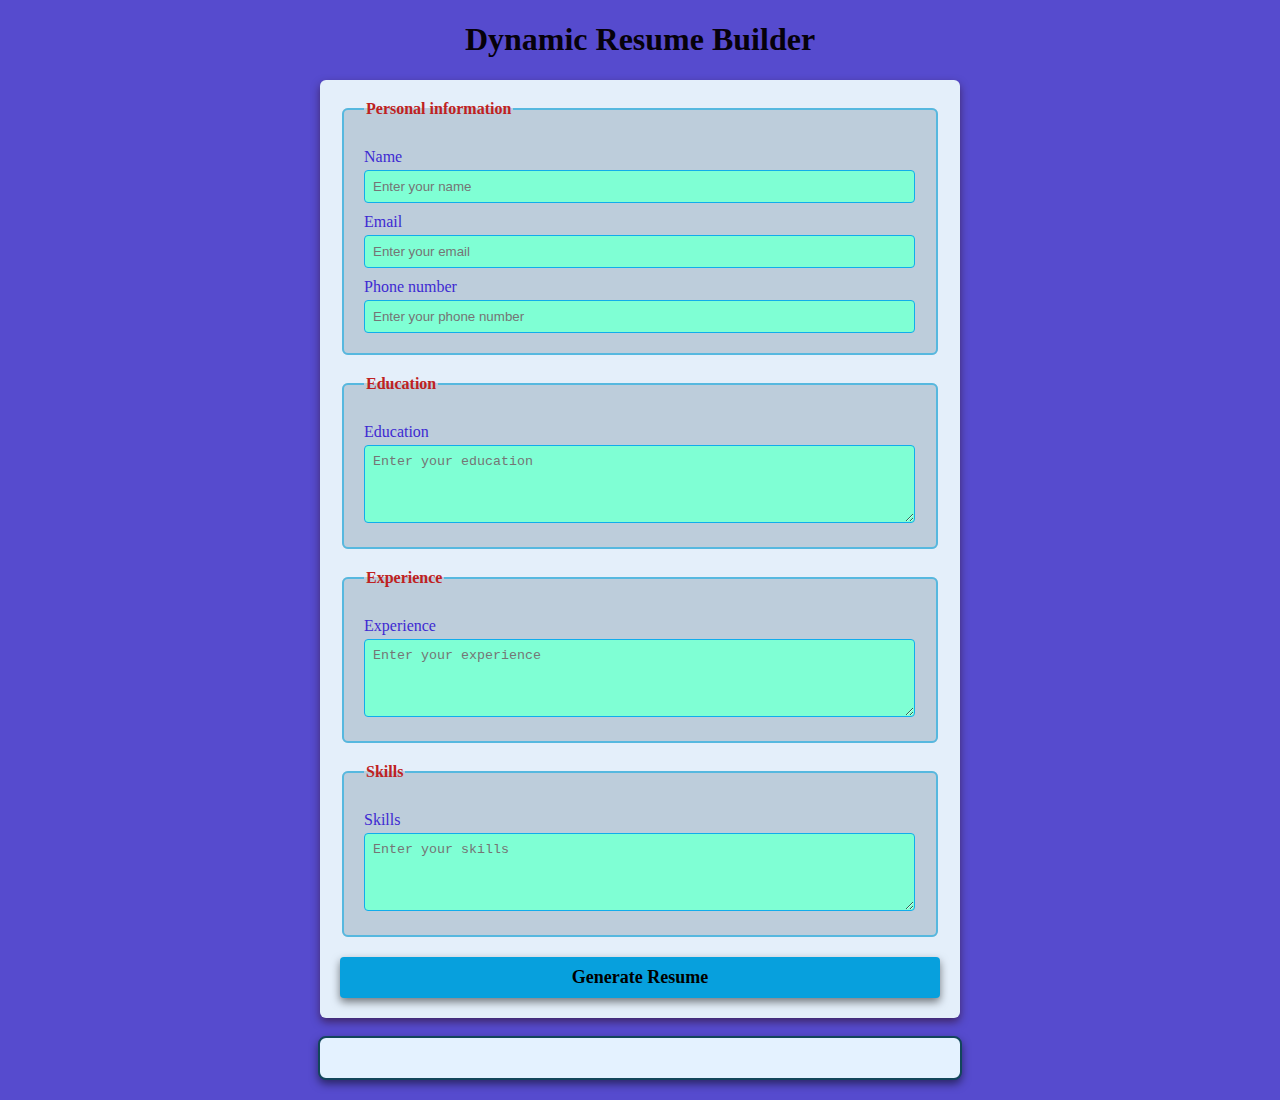
<file: Mile stone 3/index.html>
<!DOCTYPE html>
<html lang="en">
  <head>
    <meta charset="UTF-8" />
    <meta name="viewport" content="width=device-width, initial-scale=1.0" />
    <title>Dynamic Resume Builder</title>
    <link rel="stylesheet" href="style.css" />
  </head>
  <body>
    <h1>Dynamic Resume Builder</h1>

    <form id="resume-form">
      <fieldset>
        <legend>Personal information</legend>

        <label for="name">Name</label>
        <input type="text" id="name" placeholder="Enter your name" required />

        <label for="email">Email</label>
        <input type="text" id="email" placeholder="Enter your email" required />

        <label for="name">Phone number</label>
        <input
          type="number"
          id="phone"
          placeholder="Enter your phone number"
          required
        />
      </fieldset>
      <fieldset>
        <legend>Education</legend>

        <label for="education">Education </label>
        <textarea
          name="education"
          id="education"
          placeholder="Enter your education"
          rows="4"
          required
        ></textarea>
      </fieldset>

      <fieldset>
        <legend>Experience</legend>
        <label for="experience">Experience</label>
        <textarea
          name="experience"
          id="experience"
          placeholder="Enter your experience"
          rows="4"
          required
        ></textarea>
      </fieldset>

      <fieldset>
        <legend>Skills</legend>
        <label for="skills">Skills</label>
        <textarea
          name="skills"
          id="skills"
          placeholder="Enter your skills"
          rows="4"
          required
        ></textarea>
      </fieldset>

      <button id="button" type="submit">
        <b> Generate Resume</b>
      </button>
    </form>
    <br />
    <!--Dynamic-->

    <div id="resume-display">
      <!--Resume generate-->
    </div>
    <script src="script.js"></script>
  </body>
</html>
</file>
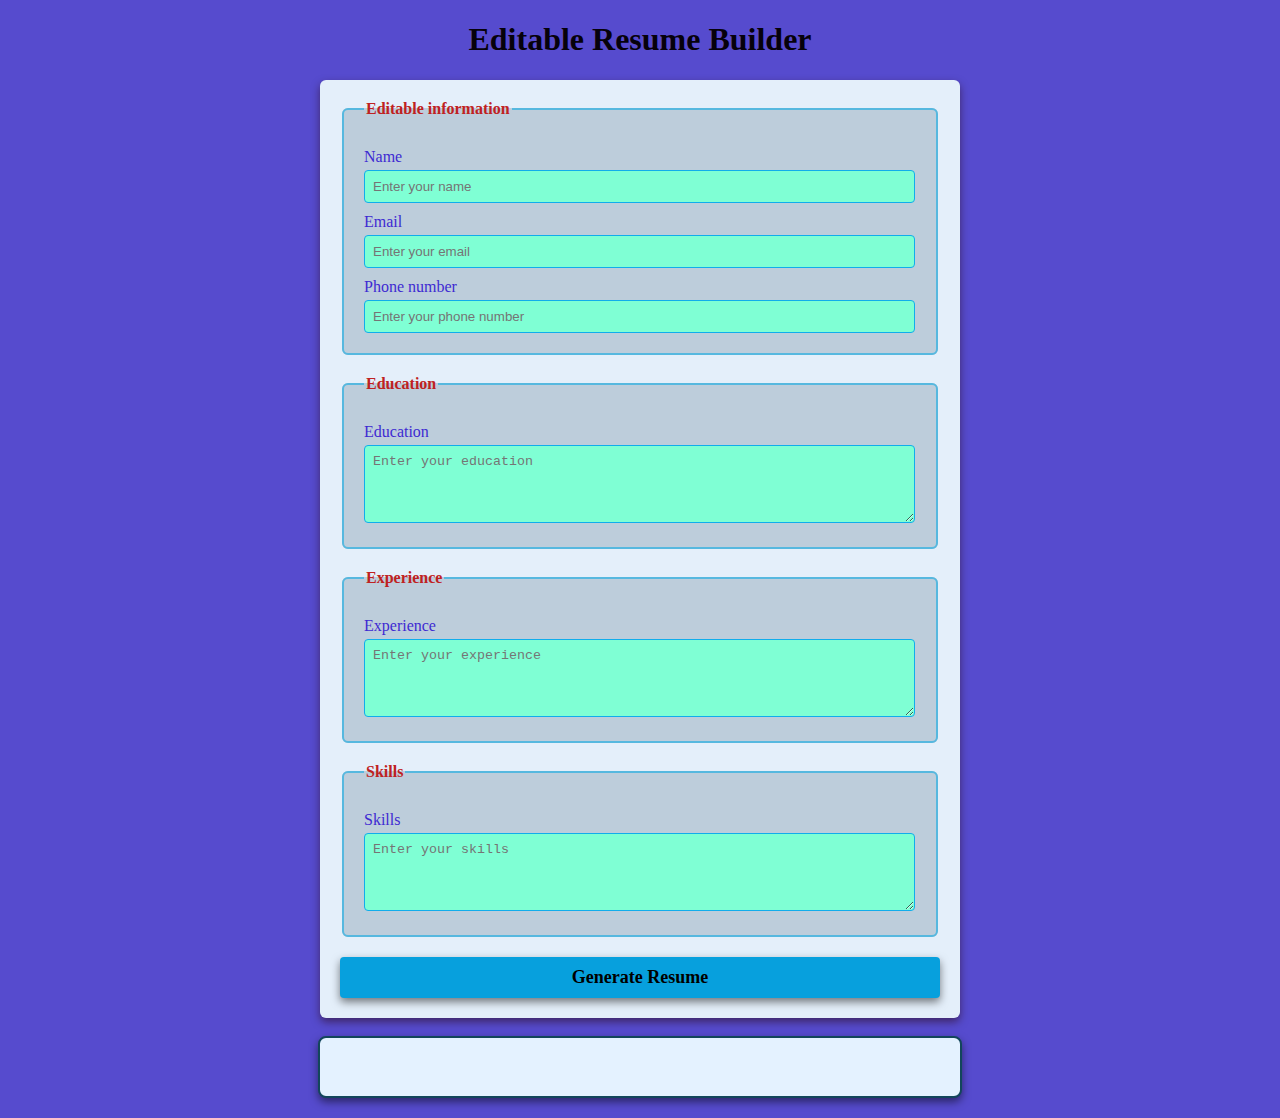
<file: Mile stone 4/index.html>
<!DOCTYPE html>
<html lang="en">
  <head>
    <meta charset="UTF-8" />
    <meta name="viewport" content="width=device-width, initial-scale=1.0" />
    <title>Dynamic Resume Builder</title>
    <link rel="stylesheet" href="style.css" />
  </head>
  <body>
    <h1>Editable Resume Builder</h1>

    <form id="resume-form">
      <fieldset>
        <legend>Editable information</legend>

        <label for="name">Name</label>
        <input type="text" id="name" placeholder="Enter your name" required />

        <label for="email">Email</label>
        <input type="text" id="email" placeholder="Enter your email" required />

        <label for="name">Phone number</label>
        <input
          type="number"
          id="phone"
          placeholder="Enter your phone number"
          required
        />
      </fieldset>
      <fieldset>
        <legend>Education</legend>

        <label for="education">Education </label>
        <textarea
          name="education"
          id="education"
          placeholder="Enter your education"
          rows="4"
          required
        ></textarea>
      </fieldset>

      <fieldset>
        <legend>Experience</legend>
        <label for="experience">Experience</label>
        <textarea
          name="experience"
          id="experience"
          placeholder="Enter your experience"
          rows="4"
          required
        ></textarea>
      </fieldset>

      <fieldset>
        <legend>Skills</legend>
        <label for="skills">Skills</label>
        <textarea
          name="skills"
          id="skills"
          placeholder="Enter your skills"
          rows="4"
          required
        ></textarea>
      </fieldset>

      <button id="button" type="submit">
        <b> Generate Resume</b>
      </button>
    </form>
    <br />
    <!--Editable-->

    <div id="resume-display" contenteditable="true">
      <!--Resume generate-->
    </div>
    <script src="script.js"></script>
  </body>
</html>
</file>
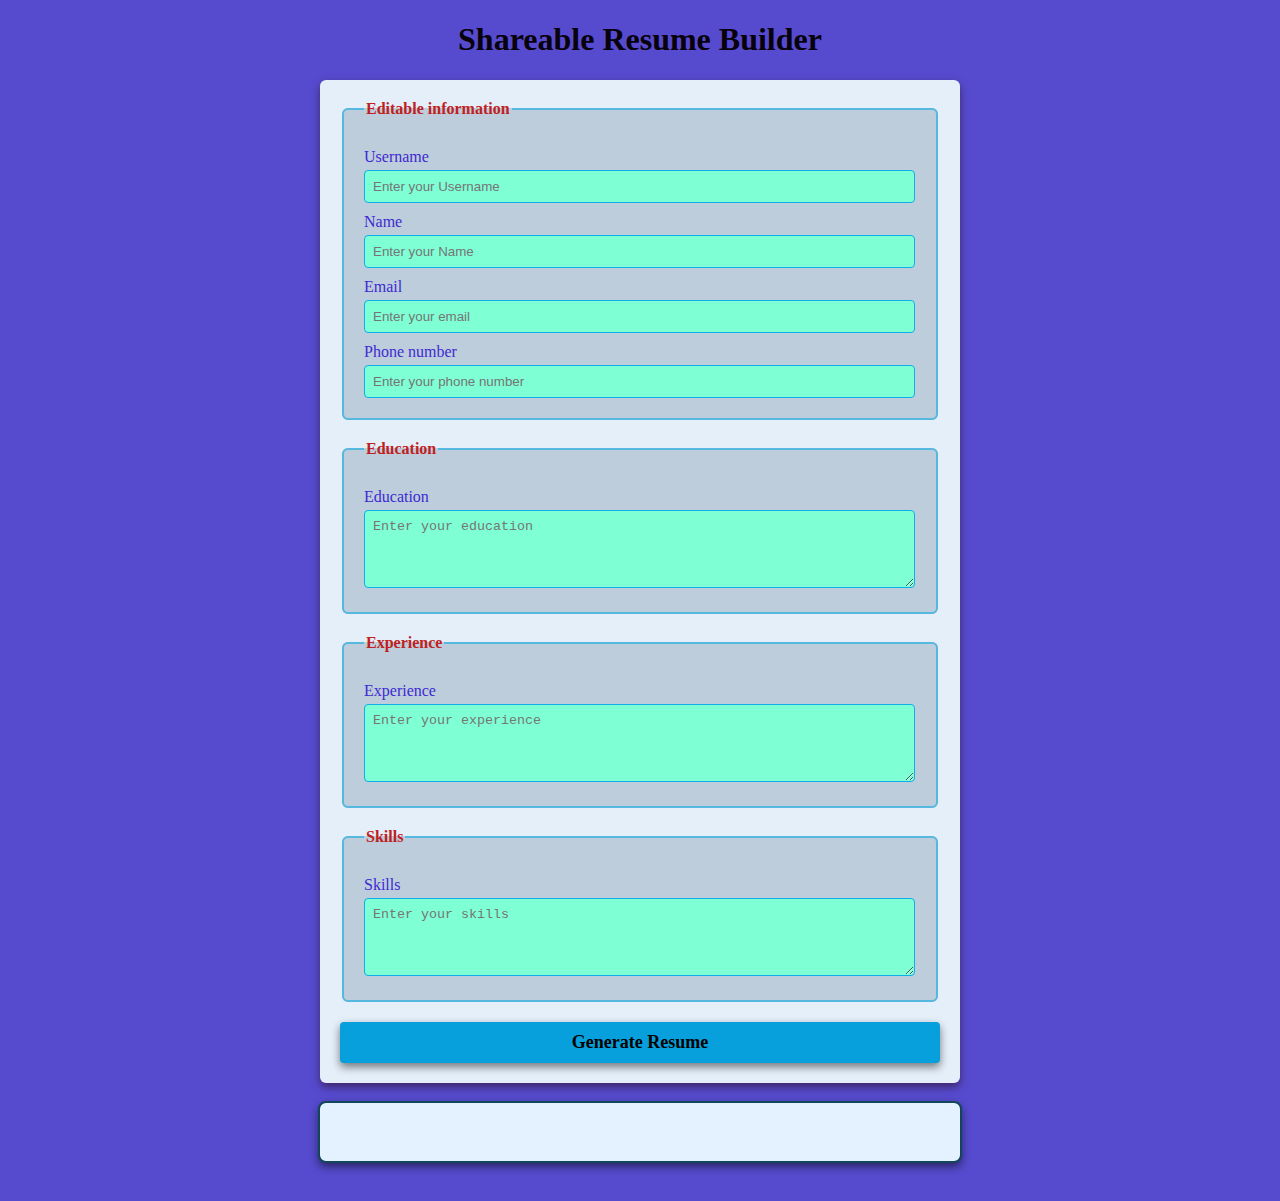
<file: Mile stone 5/index.html>
<!DOCTYPE html>
<html lang="en">
  <head>
    <meta charset="UTF-8" />
    <meta name="viewport" content="width=device-width, initial-scale=1.0" />
    <title>Dynamic Resume Builder</title>
    <link rel="stylesheet" href="style.css" />
  </head>
  <body>
    <h1>Shareable Resume Builder</h1>

    <form id="resume-form">
      <fieldset>
        <legend>Editable information</legend>

        <label for="username">Username</label>
        <input type="text" id="username" placeholder="Enter your Username" required />
        <label for="name">Name</label>
        <input type="text" id="name" placeholder="Enter your Name" required />

        <label for="email">Email</label>
        <input type="text" id="email" placeholder="Enter your email" required />

        <label for="name">Phone number</label>
        <input
          type="number"
          id="phone"
          placeholder="Enter your phone number"
          required
        />
      </fieldset>
      <fieldset>
        <legend>Education</legend>

        <label for="education">Education </label>
        <textarea
          name="education"
          id="education"
          placeholder="Enter your education"
          rows="4"
          required
        ></textarea>
      </fieldset>

      <fieldset>
        <legend>Experience</legend>
        <label for="experience">Experience</label>
        <textarea
          name="experience"
          id="experience"
          placeholder="Enter your experience"
          rows="4"
          required
        ></textarea>
      </fieldset>

      <fieldset>
        <legend>Skills</legend>
        <label for="skills">Skills</label>
        <textarea
          name="skills"
          id="skills"
          placeholder="Enter your skills"
          rows="4"
          required
        ></textarea>
      </fieldset>

      <button id="button" type="submit">
        <b> Generate Resume</b>
      </button>
    </form>
    <br />
    <!--Editable-->

    <div id="resume-display" contenteditable="true">
      <!--Resume generate-->
    </div>
    <br>
    <!--Download option-->
    <div id="shareable-link-div" style="display: none;">
      <h2>Share able link</h2>
<p>Here is your link to view or edit your Resume</p>
<a href="#" id="shareable-link" target="_blank"></a>
<br>
<button id="download-pdf" target="_blank"> <b>Download as pdf</b></button>

    </div>
    <script src="script.js"></script>
  </body>
</html>
</file>
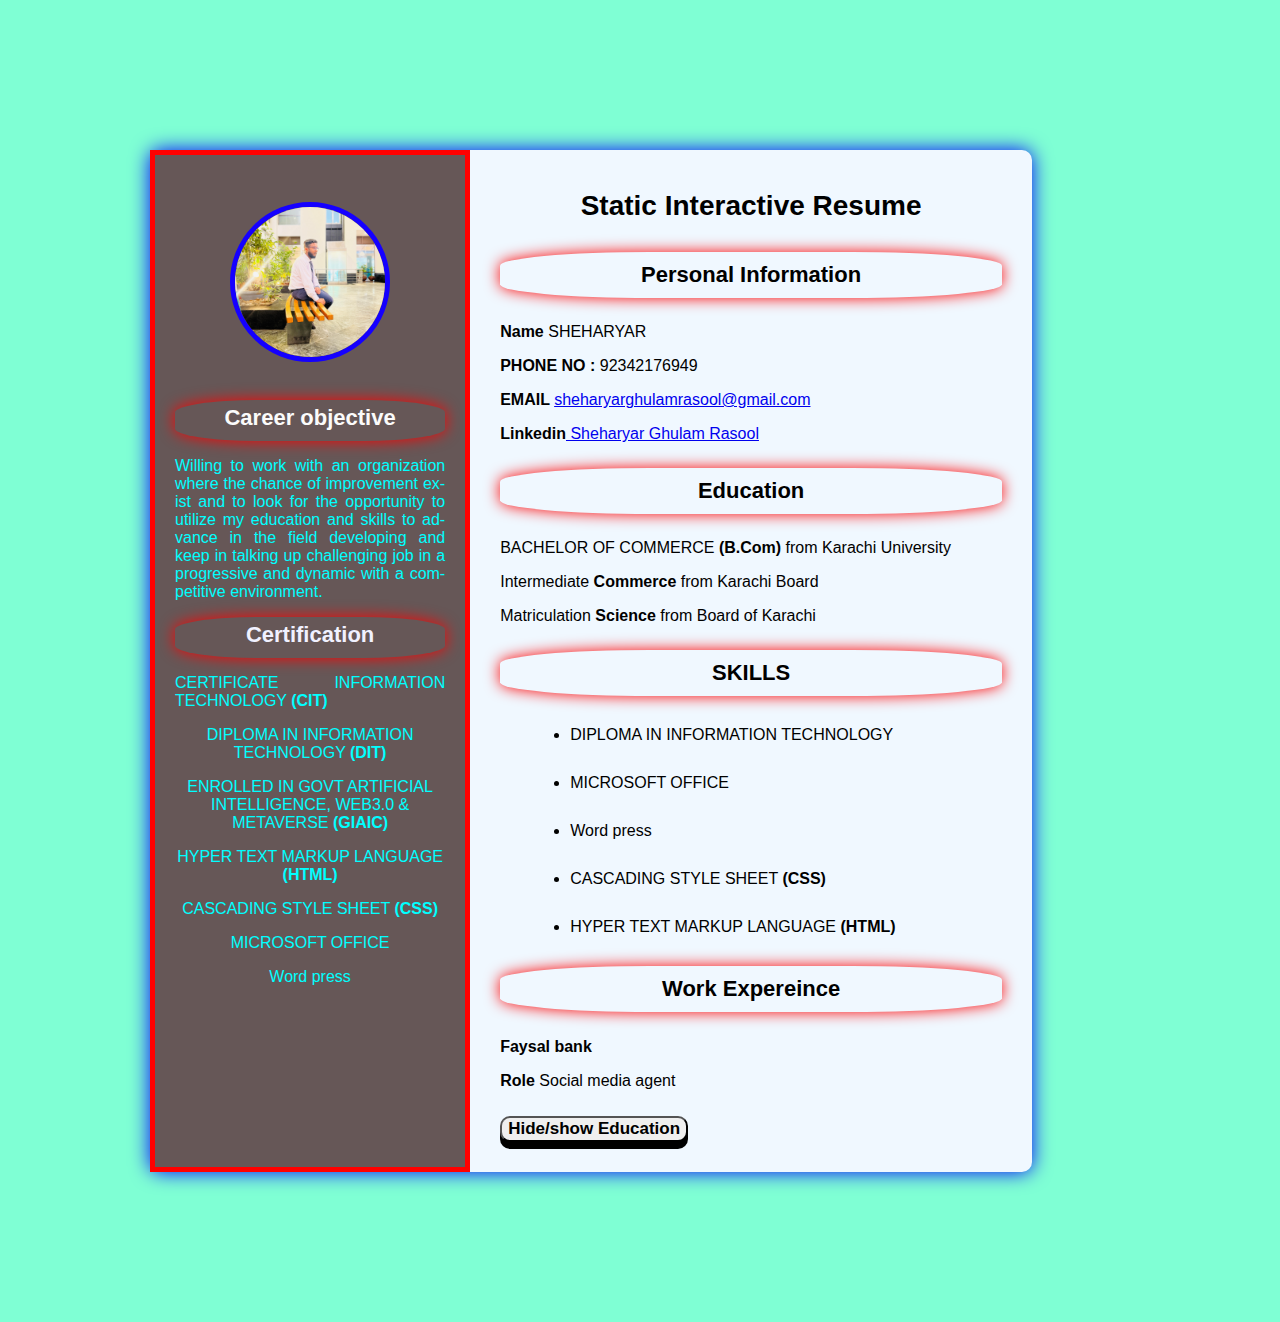
<file: Milestone 1/index.html>
<!DOCTYPE html>
<html lang="en">
<head>
    <meta charset="UTF-8">
    <meta name="viewport" content="width=device-width, initial-scale=1.0">
    <title>Static Interactive Resume</title>
    <link rel="stylesheet" href="style.css">
</head>
<body class="body">
   <div class="resume-container">
    <!--Left section-->
    <div class="left-section">
        <img src="PFP.jpg" alt="Profile picture" class="profile-picture">
<section id="objective">
    <h3 style="color: rgb(251, 251, 251);">Career objective</h3>
<p style="text-align: justify;hyphens: auto;">Willing to work with an organization where the chance of improvement exist and to look for the opportunity to utilize my education and skills to advance in the field developing and keep in talking up challenging job in a progressive and dynamic with a competitive environment.</p>
</section>  
<section id="certification">
    <h3 style="color: #f1f1ff;">Certification</h3>
<p style="text-align: justify;hyphens: auto;"> CERTIFICATE INFORMATION TECHNOLOGY <b>(CIT)</b></p>
<p>DIPLOMA IN INFORMATION TECHNOLOGY <b>(DIT)</b></p>
<p>ENROLLED IN GOVT ARTIFICIAL INTELLIGENCE, WEB3.0 & METAVERSE <b>(GIAIC)</b></p>
<p>HYPER TEXT MARKUP LANGUAGE <b> (HTML)</b> </p>
<p>CASCADING STYLE SHEET <b>(CSS)</b> </p>
<p>MICROSOFT OFFICE  </p>
<p>Word press</p>
<p></p>
</section>
    </div>

    <!--Right section-->

    <div class="Right-section">
        <h1>Static Interactive Resume</h1>
        <section id="p-info">
            <h3>Personal Information</h3>
            <p><b>Name </b>SHEHARYAR</p>
            <p><b>PHONE NO : </b>92342176949</p>
            <p><b>EMAIL </b><a href="mailto:sheharyarghulamrasool@gmail.com"> sheharyarghulamrasool@gmail.com </a> </p>
            <p><b>Linkedin</b><a href="https://www.linkedin.com/in/sheharyar-ghulam-rasool-8b39282b7?utm_source=share&utm_campaign=share_via&utm_content=profile&utm_medium=android_app" target="_blank"> Sheharyar Ghulam Rasool</a> </p>
        </section>

        <section id="Education">

            <h3>Education</h3>
            <p>BACHELOR OF COMMERCE <b>(B.Com)</b>  from Karachi University </p>
            <p>Intermediate <b> Commerce</b>  from Karachi Board </p>
            <p>Matriculation <b>Science </b>  from Board of Karachi </p>
        </section>
<section id="skills">
<h3>SKILLS</h3>
    <ul>
        <li>DIPLOMA IN INFORMATION TECHNOLOGY</li>
        <li> MICROSOFT OFFICE</li>
        <li>Word press</li>
        <li>CASCADING STYLE SHEET <b>(CSS)</b></li>
        <li>HYPER TEXT MARKUP LANGUAGE <b> (HTML)</b></li>
    </ul>
</section>

<section>
    <h3>Work Expereince</h3>
    <p><b>Faysal bank</b></p>
    <p><b>Role</b> Social media agent</p>
</section>

<!--Button-->
<button id="button"> <b>Hide/show Education</b> </button>
    </div>
   </div>

    <script src="script.js"></script>
</body>
</html>
</file>
<file: Mile stone 3/style.css>
/*Styling form and resume sections */

body {
  font-family: "Times New Roman", Times, serif;

  margin: 20px;

  padding: 0;

  background-color: rgb(86, 75, 206);
}

form {
  margin: auto;

  background-color: rgb(228, 239, 250);

  border-radius: 6px;

  box-shadow: 0 4px 8px rgba(39, 1, 1, 0.5);

  padding: 20px;

  max-width: 600px;
}

h1 {
  text-align: center;

  color: rgb(6, 1, 11);
}

fieldset {
  border: 2px solid rgb(86, 184, 223);

  border-radius: 6px;

  padding: 20px;

  margin-bottom: 20px;

  background-color: rgb(189, 205, 219);
}

legend {
  font-weight: bold;

  text-align: left;

  color: rgb(191, 33, 33);
}

label {
  display: block;

  margin-top: 10px;

  color: rgb(61, 42, 210);
}

input,
textarea {
  margin-top: 4px;

  padding: 8px;

  width: calc(100% - 1px);

  border: 1px solid rgb(17, 173, 235);

  border-radius: 4px;

  box-sizing: border-box;
  background-color: aquamarine;
}

button {
  display: block;

  width: 100%;

  background-color: rgb(7, 160, 221);

  color: black;

  border: none;

  border-radius: 4px;

  box-shadow: 0 4px 8px rgba(0, 0, 0, 0.5);

  margin-top: 10px;

  font-size: 18px;

  font-family: "Times New Roman", Times, serif;

  padding: 10px;

  cursor: pointer;
}

button :hover {
  color: rgb(231, 231, 238);
}

#resume-display {
  max-width: 600px;

  margin: auto;

  padding: 20px;

  border: 2px solid rgb(18, 70, 91);

  border-radius: 8px;

  background-color: rgb(228, 242, 255);

  box-shadow: 0 4px 8px rgba(0, 0, 0, 0.5);
}

#resume-display h2 {
  color: black;
}
</file>
<file: Mile stone 4/style.css>
/*Styling form and resume sections */

body {
  font-family: "Times New Roman", Times, serif;

  margin: 20px;

  padding: 0;

  background-color: rgb(86, 75, 206);
}

form {
  margin: auto;

  background-color: rgb(228, 239, 250);

  border-radius: 6px;

  box-shadow: 0 4px 8px rgba(39, 1, 1, 0.5);

  padding: 20px;

  max-width: 600px;
}

h1 {
  text-align: center;

  color: rgb(6, 1, 11);
}

fieldset {
  border: 2px solid rgb(86, 184, 223);

  border-radius: 6px;

  padding: 20px;

  margin-bottom: 20px;

  background-color: rgb(189, 205, 219);
}

legend {
  font-weight: bold;

  text-align: left;

  color: rgb(191, 33, 33);
}

label {
  display: block;

  margin-top: 10px;

  color: rgb(61, 42, 210);
}

input,
textarea {
  margin-top: 4px;

  padding: 8px;

  width: calc(100% - 1px);

  border: 1px solid rgb(17, 173, 235);

  border-radius: 4px;

  box-sizing: border-box;
  background-color: aquamarine;
}

button {
  display: block;

  width: 100%;

  background-color: rgb(7, 160, 221);

  color: black;

  border: none;

  border-radius: 4px;

  box-shadow: 0 4px 8px rgba(0, 0, 0, 0.5);

  margin-top: 10px;

  font-size: 18px;

  font-family: "Times New Roman", Times, serif;

  padding: 10px;

  cursor: pointer;
}

button :hover {
  color: rgb(231, 231, 238);
}

#resume-display {
  max-width: 600px;

  margin: auto;

  padding: 20px;

  border: 2px solid rgb(18, 70, 91);

  border-radius: 8px;

  background-color: rgb(228, 242, 255);

  box-shadow: 0 4px 8px rgba(0, 0, 0, 0.5);
  outline: none;
}

#resume-display h2 {
  color: black;
}
</file>
<file: Mile stone 5/style.css>
/*Styling form and resume sections */

body {
  font-family: "Times New Roman", Times, serif;

  margin: 20px;

  padding: 0;

  background-color: rgb(86, 75, 206);
}

form {
  margin: auto;

  background-color: rgb(228, 239, 250);

  border-radius: 6px;

  box-shadow: 0 4px 8px rgba(39, 1, 1, 0.5);

  padding: 20px;

  max-width: 600px;
}

h1 {
  text-align: center;

  color: rgb(6, 1, 11);
}

fieldset {
  border: 2px solid rgb(86, 184, 223);

  border-radius: 6px;

  padding: 20px;

  margin-bottom: 20px;

  background-color: rgb(189, 205, 219);
}

legend {
  font-weight: bold;

  text-align: left;

  color: rgb(191, 33, 33);
}

label {
  display: block;

  margin-top: 10px;

  color: rgb(61, 42, 210);
}

input,
textarea {
  margin-top: 4px;

  padding: 8px;

  width: calc(100% - 1px);

  border: 1px solid rgb(17, 173, 235);

  border-radius: 4px;

  box-sizing: border-box;
  background-color: aquamarine;
}

button {
  display: block;

  width: 100%;

  background-color: rgb(7, 160, 221);

  color: black;

  border: none;

  border-radius: 4px;

  box-shadow: 0 4px 8px rgba(0, 0, 0, 0.5);

  margin-top: 10px;

  font-size: 18px;

  font-family: "Times New Roman", Times, serif;

  padding: 10px;

  cursor: pointer;
}

button :hover {
  color: rgb(231, 231, 238);
}

#resume-display {
  max-width: 600px;

  margin: auto;

  padding: 20px;

  border: 2px solid rgb(18, 70, 91);

  border-radius: 8px;

  background-color: rgb(228, 242, 255);

  box-shadow: 0 4px 8px rgba(0, 0, 0, 0.5);
  outline: none;
}

#resume-display h2 {
  color: black;
}
</file>
<file: Milestone 1/style.css>
.body {
    font-family: Arial, Helvetica, sans-serif;
    background-color: aquamarine;
    margin: 0%;
    padding: 150px;
}  

.resume-container{
    display: flex;
    background-color: aliceblue;
    width: 90%;
    margin: 0%;
    border-radius: 10px;
    box-shadow: 0 0 20px blue;

}

h1{
    font-size: 28px;
    margin: 10px 0;
    margin-bottom: 30px;
    text-align: center;
}
h3{
    font-size: 22px;
    padding: 2% 0 10px;
    color: black;
    border-radius: 30%;
    box-shadow: 0 0 15px red;
    margin-top: 5%;
    margin-bottom: 5%;
    text-align: center;

}
.left-section{
    background-color: rgb(102, 87, 87);
    color: aqua;
    padding: 20px;
    width: 35%;
    text-align: center;
    border: 5px solid red;
}

ul{
    list-style-type: fill round;
    padding: 20;
    margin: 10px 0;
}
ul li{
    margin: 30px;
}

.Right-section{
    padding: 30px;
    width: 65%;
}
button{
    font-family: 'Lucida Sans', 'Lucida Sans Regular', 'Lucida Grande', 'Lucida Sans Unicode', Geneva, Verdana, sans-serif;
    border-radius: 10px;
    box-shadow: 00 7px black;
    cursor: pointer;
    margin-top:10px ;
    font-size: 17px;
}
button:hover{
    background-color:cyan;
}

.profile-picture{
    width: 150px;
    height: 150px;
    margin-top: 10%;
    border-radius: 50%;
    border: 5px solid rgb(21, 0, 255);
    margin-bottom: 20px;
}
</file>
